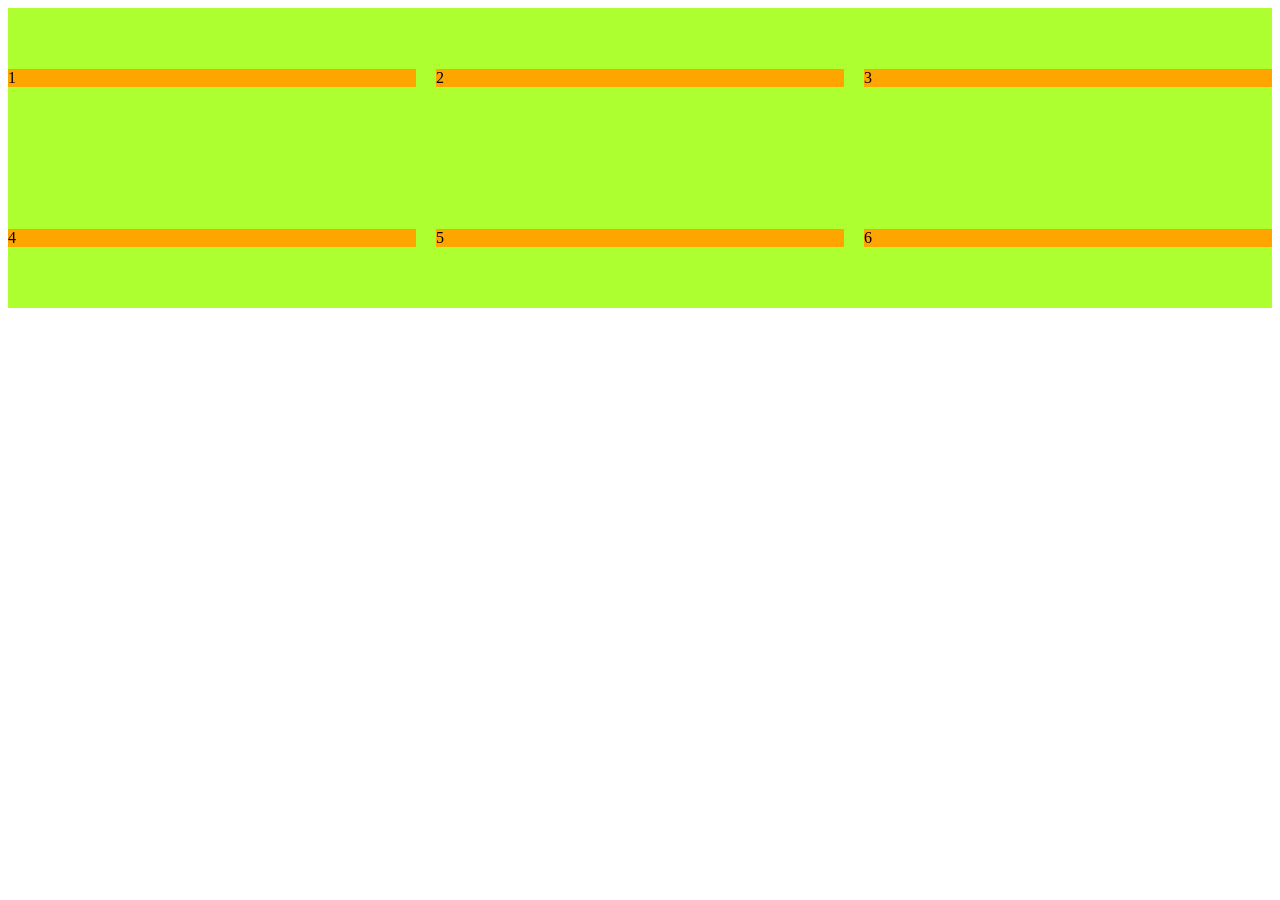
<file: teste.html>
<!DOCTYPE html>
<html lang="pt-br">

<head>
    <meta charset="UTF-8">
    <meta name="viewport" content="width=device-width, initial-scale=1.0">
    <title>Ultima aula de CSS</title>

    <style>
        .container {
            background-color: greenyellow;
            height: 300px;
            display: grid;
            grid-template-columns:1fr 1fr 1fr;
            gap: 20px;
            justify-content: center;
            align-items: center;
        }
        .card{
            
            background-color: orange;
        }
        @media (max-width:800px){
            .container{
                grid-template-columns: 1fr 1fr  ;
            }
        }
    </style>
</head>

<body>
    <div class="container">
        <div class="card">1</div>
        <div class="card">2</div>
        <div class="card">3</div>
        <div class="card">4</div>
        <div class="card">5</div>
        <div class="card">6</div>
    </div>
</body>

</html>
</file>
